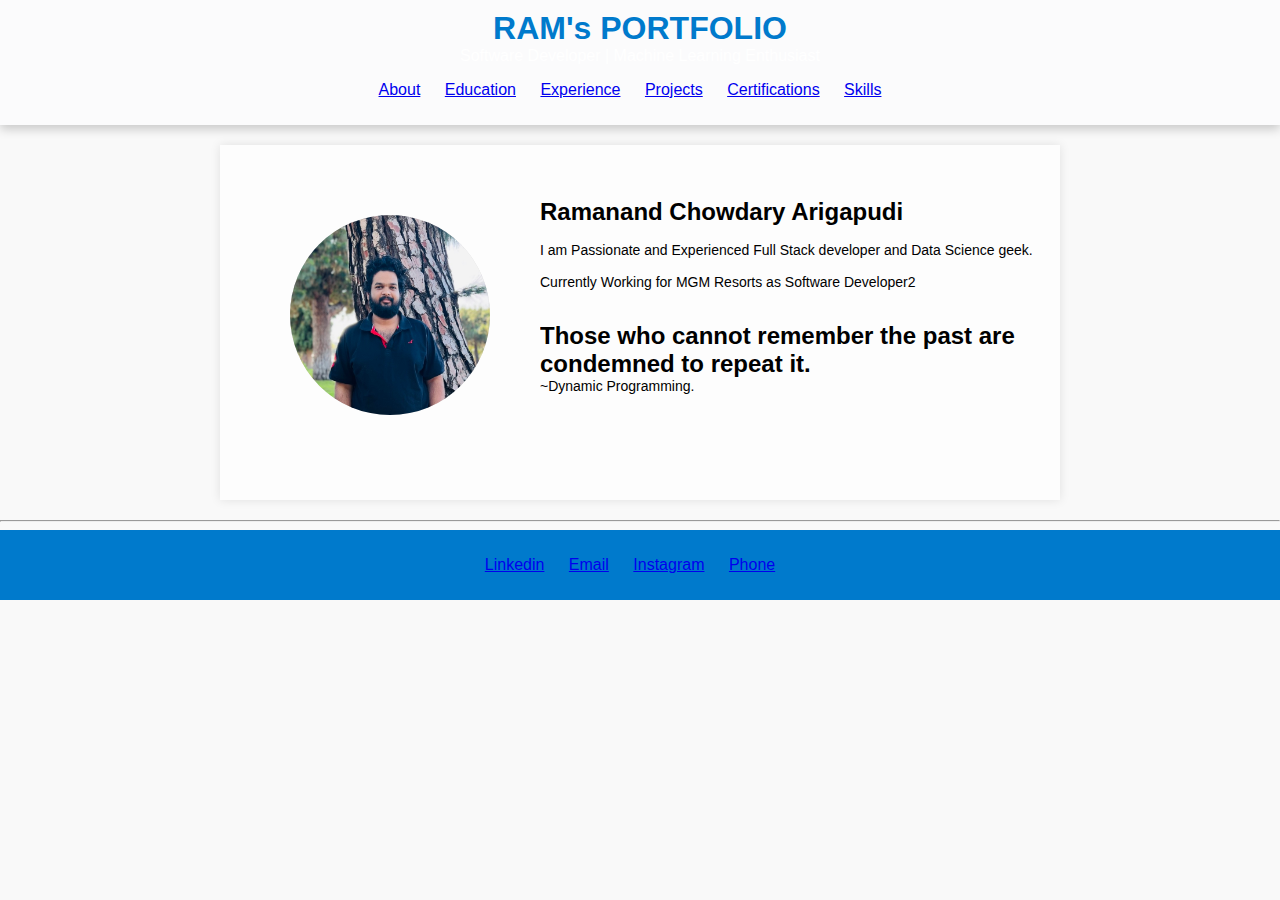
<file: index.html>
<!DOCTYPE html>
<html lang="en">
<head>
    <meta charset="UTF-8">
    <meta name="viewport" content="width=device-width, initial-scale=1.0">
    <title>Ramanand Chowdary Arigapudi - Portfolio</title>
    <link rel="stylesheet" href="index.css">
    <link rel="stylesheet" href="style.css"> <!-- Add your style.css here -->
    <style>
        /* Add your custom CSS for mobile responsiveness here */
        /* You can use media queries to style elements differently on mobile screens */
        @media (max-width: 768px) {
            /* Example: Adjust font size or spacing for smaller screens */
            body {
                font-size: 16px;
            }
            header {
                text-align: center;
            }
            .container {
                flex-direction: column;
            }
            .profile-image {
                max-width: 100%;
                height: auto;
            }
        }
    </style>
</head>
<body>
    <header>
        <h1>RAM's PORTFOLIO</h1>
        <p>Software Developer | Machine Learning Enthusiast</p>
       
        <nav>
            <ul>
                <li><a href="index.html">About</a></li>
                <li><a href="education.html">Education</a></li>
                <li><a href="experience.html">Experience</a></li>
                <li><a href="project.html">Projects</a></li>
                <li><a href="Certifications.html">Certifications</a></li>
                <li><a href="Skills.html">Skills</a></li>
            </ul>
        </nav>
    </header>

    <section id="about" class="page active">
        <div class="container">
            <div class="left-side">
                <img src="pc.jpeg" alt="Your Image" class="profile-image">
            </div>
            <div class="right-side">
                <h3>Ramanand Chowdary Arigapudi</h3>
                <br>
    
                <p>
                    I am Passionate and Experienced Full Stack developer and Data Science geek.
                    <br>
                    <br>
                    Currently Working for MGM Resorts as Software Developer2<br> 
                   <br><br>
                    <h3>Those who cannot remember the past are condemned to repeat it.</h3>
                     ~Dynamic Programming.
                </p>
            
            </div>
        </div>
        <hr>
    </section>

    <footer>
        <nav>
            <ul>
                <li><a href="https://www.linkedin.com/in/ram-c-99b445139">Linkedin</a></li>
                <li><a href="ramanand.arigapudi@gmail.com">Email</a></li>
                <li><a href="https://www.instagram.com/urstruely_rc">Instagram</a></li>
                <li><a href="+16466454578">Phone</a></li>
            </ul>
        </nav>
    </footer>

    <script src="scripts.js"></script>
</body>
</html>
</file>
<file: index.css>
/* index.css */

/* Global styles */
body {
    font-family: Arial, sans-serif;
    margin: 0;
    padding: 0;
    background-color: #f9f9f9;
}

header {
    background-color: #ffffff9c;
    text-align: center;
    padding: 20px 0;
}

.container {
    max-width: 800px;
    margin: 20px auto;
    padding: 20px;
    background-color: #ffffff9c;
    box-shadow: 0 0 10px rgba(0, 0, 0, 0.1);
}

h1 {
    color: #007acc;
}

h2 {
    color: #333;
}

/* Page-specific styles */
.page {
    display: none; /* Initially hide all pages */
}

/* Add animation styles here, e.g., fadeIn and fadeOut */
.page.active {
    display: block;
    animation: fadeIn 1s ease;
}

/* Navigation menu styles */
nav ul {
    list-style-type: none;
    padding: 0;
}

nav ul li {
    display: inline;
    margin-right: 20px;
}

/* Footer styles */
footer {
    background-color: #007acc;
    color: #fff;
    text-align: center;
    padding: 10px 0;
}
.education-entry {
    display: flex;
    margin-bottom: 20px;
}

.education-image img {
    max-width: 120px;
    max-height: 120px;
    object-fit: cover;
  
    margin-right: 30px;
    
}

.projects-image img {
    max-width: 120px;
    max-height: 120px;
    object-fit: cover;
   
    margin-right: 30px;
    
}



/* styles.css */

/* ... (existing styles) */

/* Education entry styles */
.education-entry {
    display: flex;
    margin-bottom: 20px;
    transform: translateX(-100%); /* Initially off-screen to the left */
    transition: transform 1s ease; /* Animation duration and easing */
}

.education-entry.active {
    transform: translateX(0); /* Move to the center */
    transition: transform 1s ease; /* Maintain the transition for further interactions */
}


.experience-entry {
    display: flex;
    margin-bottom: 20px;
    transform: translateX(-100%); /* Initially off-screen to the left */
    transition: transform 1s ease; /* Animation duration and easing */
}

.experience-entry.active {
    transform: translateX(0); /* Move to the center */
    transition: transform 1s ease; /* Maintain the transition for further interactions */
}
.projects-entry {
    display: flex;
    margin-bottom: 20px;
    transform: translateY(-100%); /* Initially off-screen to the left */
    transition: transform 1s ease; /* Animation duration and easing */
}

.projects-entry.active {
    transform: translateY(0); /* Move to the center */
    transition: transform 1s ease; /* Maintain the transition for further interactions */
}

#circular-image {
    width: 200px; /* Adjust the width and height as needed */
    height: 200px; /* Ensure they are the same for a perfect circle */
    border-radius: 50%;
    align-items: center;
    object-fit: cover; /* Optional: Ensures the image covers the entire circle */
}
.right-side {

    flex-grow: 8;
    width: 100px;
    /* Set the width of the container */
    height: 250px;
    /* Set the height of the container */
    overflow: hidden;
    /* Hide any overflowing content */

    animation: fadeInRight 3s;
    /* Add a fade-in animation */
}

.right-side p {
    width: 1000px;
    font-size: 14px;
}

.right-side h3 {
    font-size: 24px;
}
/* styles.css */

/* ... (existing styles) */
</file>
<file: style.css>
/* Reset some default styles */
body,
h1,
h2,
h3,
p {
    font-family: SF Pro Text, SF Pro Icons, Helvetica Neue, Helvetica, Arial, sans-serif !important;
    margin: 0;
    padding: 0;
}

/* Global styles */
body {
    font-family: Arial, sans-serif;
    background-color: #f9f9f9;
}

/* Header and navigation styles */
header {
    background-color: rgba(251, 251, 253, .8);
    color: #fff;
    text-align: center;
    padding: 10px 0;
    box-shadow: 0px 4px 10px rgba(0, 0, 0, 0.2);

}

.nav-menu {
    list-style-type: none;
    padding: 0;
}

.nav-menu li {
    display: inline;
    margin-right: 20px;
}

.nav-menu li:last-child {
    margin-right: 0;
}

.nav-menu a {
    font-family: SF Pro Text, SF Pro Icons, Helvetica Neue, Helvetica, Arial, sans-serif;
    font-size: 14px;
    text-decoration: none;
    color: #030202;
}

/* Profile section styles */
#profile {
    background-color: #fff;
    text-align: center;
    padding: 40px 0;
    width: 50px;
}

.profile-header {
    font-size: 30px;
}

.profile-header p {
    font-size: 15px;

    color: #888;
}

.profile-image {
    width: 200px;
    height: 200px;
    background-color: #ddd;
    margin: 50px;
    border-radius: 50%;
    /* You can add a background image here */
}

/* Define styles for the image */
.profile-image img {
    width: 100%;
    height: auto;
    /* Allow the image to maintain its aspect ratio */
    /* display: block; Remove any extra spacing around the image */
    border-radius: 50%;

}

/* Define styles for the container */
.container {
    font-size: 14px;
    display: flex;
    /* Use flexbox for layout */
    align-items: center;
    /* Vertically center content */
    justify-content: center;
}

/* Define styles for the left side (image) */
.left-side {
    height: 35vh;
    /* Set the container height to fill the viewport */
    flex: 1;
    /* Make the left side take up half of the container */
    text-align: center;
}

/* Define styles for the image */
.image {
    width: 200px;
    /* Set the image width */
    height: auto;
    /* Allow the image to maintain its aspect ratio */
}

/* Define styles for the right side (text) */
.right-side {

    flex-grow: 8;
    width: 100px;
    /* Set the width of the container */
    height: 250px;
    /* Set the height of the container */
    overflow: hidden;
    /* Hide any overflowing content */

    animation: fadeInRight 3s;
    /* Add a fade-in animation */
}

.right-side p {
    width: 1000px;
    font-size: 14px;
}

.right-side h3 {
    font-size: 24px;
}

/* Define the fade-in animation */
@keyframes fadeInRight {
    from {
        opacity: 0;
        transform: translateX(20px);
        /* Start slightly to the right */
    }

    to {
        opacity: 1;
        transform: translateX(0);
        /* Move to the original position */
    }
}






/* Define styles for the card container */
.card-container {
    font-size: 14px;
    display: flex;
    flex-direction: column;
    justify-content: center;
    align-items: center;
}

/* Define styles for the cards */
.card {
    background-color: #f0f0f0;
    border: 1px solid #ddd;
    border-radius: 5px;
    padding: 20px;
    margin: 20px;
    display: flex;
    /* Display content and image side by side */
    align-items: center;
    /* Center content and image vertically */
    box-shadow: 0px 4px 10px rgba(0, 0, 0, 0.2);
    opacity: 0;
    transform: translateY(20px);
    animation: fadeInUp 1s ease-in-out forwards, slideInUp 1s ease-in-out forwards;
}

/* Define styles for the vertical lines */
.line {
    width: 2px;
    background-color: #ddd;
    /* Line color */
    height: 25px;
    /* Adjust the height as needed */
    margin: 1px auto;
    /* Center the line horizontally */
    opacity: 0;
    transform: scaleY(0);
    animation: fadeIn 1s ease-in-out forwards, scaleIn 1s ease-in-out forwards;
}

/* Style the institute images */
.institute-img {
    max-width: 70px;
    max-height: 70px;
    margin-right: 20px;
    /* Add spacing between image and content */
    border-radius: 50%;
}

/* Style the card content */
.card-content {
    flex: 1;
    /* Expand content to take available space */
}

/* Style the card titles */
.card h4 {
    margin: 0;
}

/* Style the date */
.date {
    font-style: italic;
}

/* Keyframes for fade-in and slide-in animations for cards */
@keyframes fadeInUp {
    from {
        opacity: 0;
        transform: translateY(20px);
    }

    to {
        opacity: 1;
        transform: translateY(0);
    }
}

@keyframes slideInUp {
    from {
        opacity: 0;
        transform: translateY(20px);
    }

    to {
        opacity: 1;
        transform: translateY(0);
    }
}

/* Keyframes for fade-in and scale-in animations for lines */
@keyframes fadeIn {
    from {
        opacity: 0;
    }

    to {
        opacity: 1;
    }
}

@keyframes scaleIn {
    from {
        opacity: 0;
        transform: scaleY(0);
    }

    to {
        opacity: 1;
        transform: scaleY(1);
    }
}











/* Footer styles */
</file>
